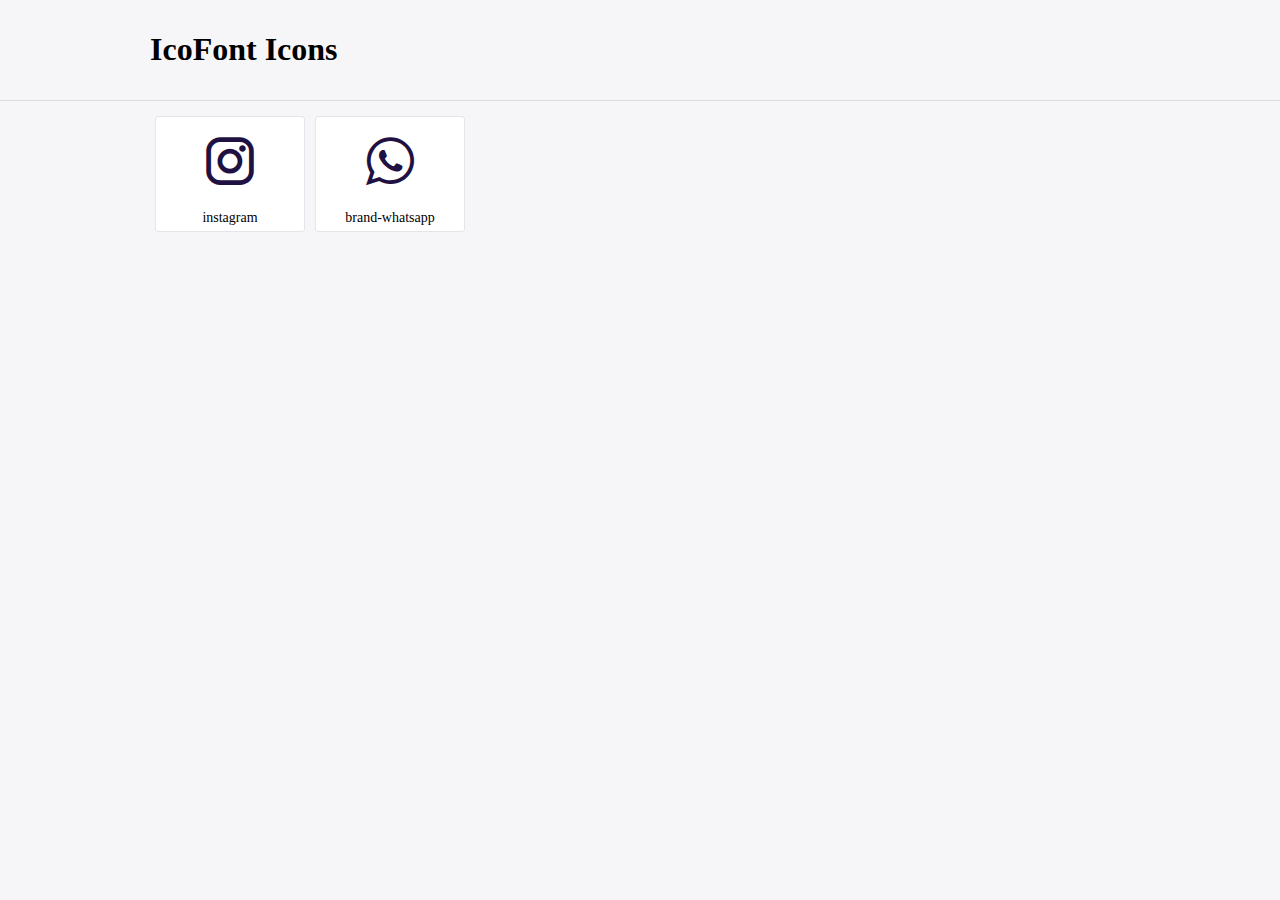
<file: icofont/demo.html>
<!DOCTYPE html>
	<html>
	<head>
		<meta charset="utf-8">
		<title>Examples | IcoFont</title>
		<link rel="stylesheet" type="text/css" href="./icofont.min.css">
		<style type="text/css">
			body {
				margin: 0;
				padding: 0;
				background: #F6F6F9;
			}
			.header {
				border-bottom: 1px solid #DCDCE1;
				padding: 10px 0;
				margin-bottom: 10px;
			}
			.container {
				width: 980px;
				margin: 0 auto;
			}
			.ico-title {
				font-size: 2em;
			}
			.iconlist {
				margin: 0;
				padding: 0;
				list-style: none;
				text-align: center;
				width: 100%;
				display: flex;
				flex-wrap: wrap;
				flex-direction: row;
			}
			.iconlist li {
				position: relative;
				margin: 5px;
				width: 150px;
				cursor: pointer;
			}
			.iconlist li .icon-holder {
				position: relative;
				text-align: center;
				border-radius: 3px;
				overflow: hidden;
				padding-bottom: 5px;
				background: #ffffff;
				border: 1px solid #E4E5EA;
				transition: all 0.2s linear 0s;
			}
			.iconlist li .icon-holder:hover {
				background: #00C3DA;
				color: #ffffff;
			}
			.iconlist li .icon-holder:hover .icon i {
				color: #ffffff;
			}
			.iconlist li .icon-holder .icon {
				padding: 20px;
				text-align: center;
			}
			.iconlist li .icon-holder .icon i {
				font-size: 3em;
				color: #1F1142;
			}
			.iconlist li .icon-holder span {
				font-size: 14px;
				display: block;
				margin-top: 5px;
				border-radius: 3px;
			}
		</style>
	</head>
	<body>
	<div class="header">
		<div class="container">
			<h1 class="ico-title"> IcoFont Icons </h1>
		</div>
	</div>
	<div class="container">
		<ul class="iconlist">
		
		<li>
			<div class="icon-holder">
				<div class="icon"> 
					<i class="icofont-instagram"></i>
				</div> 
				<span> instagram </span>
			</div>
		</li>
		
		<li>
			<div class="icon-holder">
				<div class="icon"> 
					<i class="icofont-brand-whatsapp"></i>
				</div> 
				<span> brand-whatsapp </span>
			</div>
		</li>
		
		</ul>
	</div>	
	</body>
	</html>
</file>
